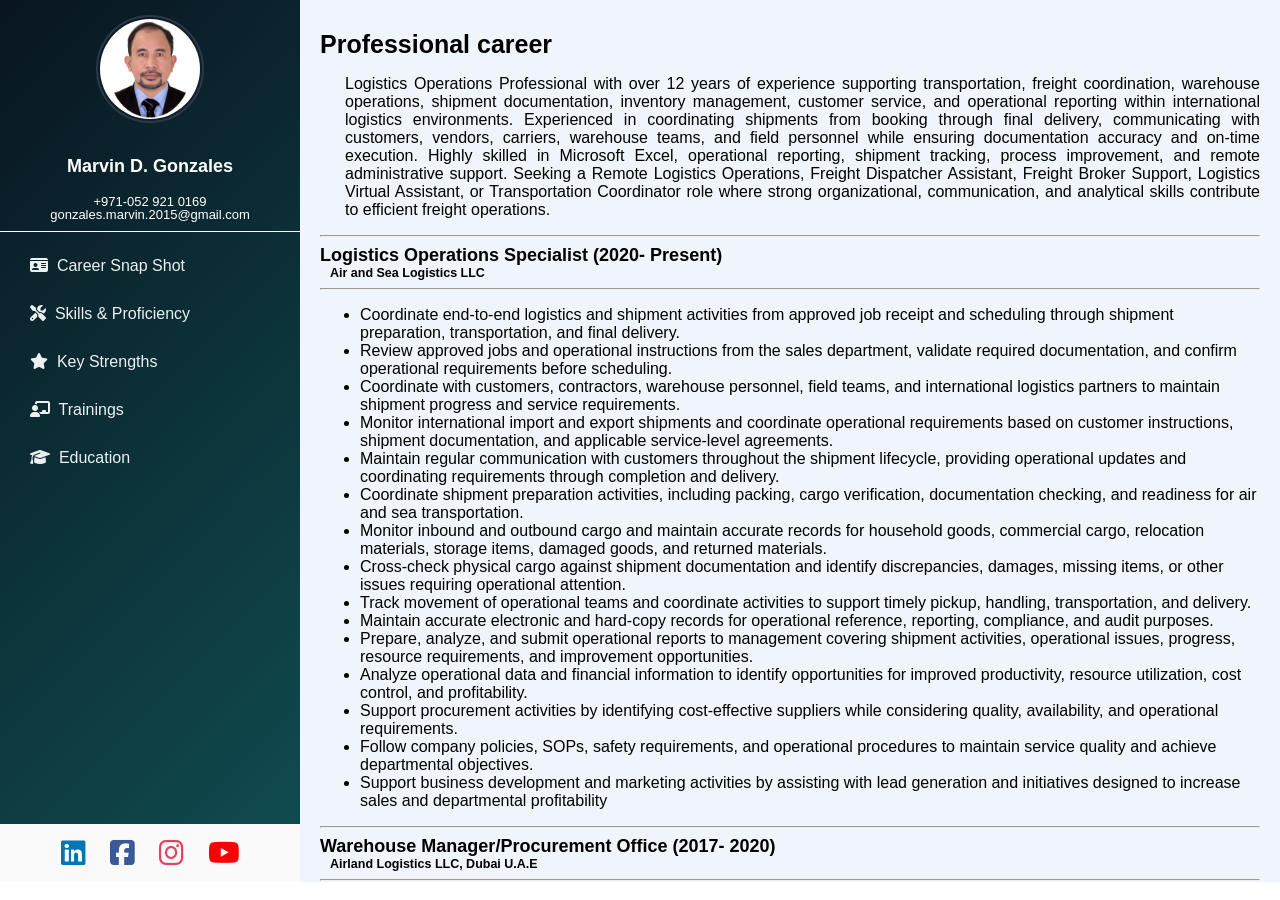
<file: index.html>
<!DOCTYPE html>
<html lang="en">
<head>
  <meta charset="UTF-8">
  <meta name="viewport" content="width=device-width, initial-scale=1.0">
  <link rel="stylesheet" href="https://cdnjs.cloudflare.com/ajax/libs/font-awesome/6.5.1/css/all.min.css">
  <script src="https://cdn.jsdelivr.net/npm/swiper@11/swiper-bundle.min.js"></script> 
  <title>My Curriculum Vitae</title>
  <style>
    body {
      margin: 0;
      font-family: Arial, sans-serif;
      display: flex;
      height: 98vh;
      flex-direction: row;
      overflow-x: hidden;
    }

/* ✅ FORMATTING SIDEBAR */
  .sidebar 
    {
      width: 300px;
      background: linear-gradient(135deg, #091520, #104e52);
      padding: 0px;
      color: #fff;
      flex-shrink: 0;
      transition: transform 0.3s ease-in-out;
      z-index: 1001;
      position: fixed;
      top: 0;
      height: 100%;
       /* ✅ Flexbox fix */
      display: flex;
      flex-direction: column;
    }
  
  .sidebar .profile-pic 
    {
      width: 100px;           /* adjust size as needed */
      height: 100px;          /* equal width & height for circle */
      border-radius: 50%;     /* makes it a circle */
      object-fit: cover;      /* crop image to fit inside circle */
      display: block;         /* ensures proper spacing */
      margin: 15px auto 15px;    /* center horizontally and add spacing below */
      border: 2px solid #2d3748; /* optional border for nice outline */
      padding: 2px;
    }
  .sidebar h3 
    {
      color:white;
      text-align: center;
      font-size: 18px;
    }
  .sidebar .contactDetails 
    {               /* Format the contacts & email address */
      list-style-type: none;   /* Removes the bullet/dot */
      text-align: center;
      font-size: 13px;
      line-height: 1;
      margin: 0px;
      padding: 0px;
    }

/* ✅ FORMATTING LINE between the contact details and sidebar menu  @ SIDEBAR AREA*/
  .sidebar .sidebar-line 
    {
      border: none;               /* remove default browser dotted border */
      height: .7px;                /* thickness */
      width: 100%;                 /* shorter than full width */
      margin: 10px auto;          /* spacing + centered */
      background: #f8f8f8;
    }

  #mainContainer.sidebar-line, .card .sidebar-line  /* ✅  LINE inside the mainContainer*/
    {
      border: none;               /* remove default browser dotted border */
      height: .8px;                /* thickness */
      width: 100%;                 /* shorter than full width */
      margin: 10px auto;          /* spacing + centered */
      background-color: #c1bfbf;  /* softer gray */
    }
  .sidebar a  /* Sidebar links */
    {  
      display: block;
      padding: 10px;
      color:#ecf0f1;
      text-decoration: none;
      margin: 5px 0;
      transition: background 0.3s;
    }
  .sidebar a:hover 
    { 
      background:rgb(205, 255, 224); 
      color: black;
    }
  .sidebar a.active 
    {  
      background:rgb(161, 228, 186); 
      font-size: large; color: black;
    }

/* ✅ Formatting Social Media Icons */
/* ✅ Social Media pinned at bottom */
  .sidebar .cls_socialMedia 
    {
      margin-top: auto;    /* pushes it to bottom */
      padding: 10px 0;
      background: hsl(0, 0%, 98%);  /* remove the forced white bg */
    }
  .sidebar .social-media 
    {
      list-style: none;
      display: flex;
      justify-content: center;
      gap: 10px;
      padding: 0;
      margin: 0;
    }
  .sidebar .social-media li 
    {
      margin: 0px;
      padding-left: 5px;
      padding-right: 5px;
      padding-top: 0px;
    }

  .social-media li a i 
    {          /* Formatting Each Social Media Icons  */
      font-size: 2rem;
      transition: transform 0.2s, color 0.3s;
    }
  .sidebar .social-media a 
    {
      display: flex;              /* make anchor the clickable box */
      align-items: center;
      justify-content: center;
      text-decoration: none;      /* remove underline */
      padding: 0px 2px;                 /* reset padding */
    }
  .sidebar .social-media i     /* Formatting Each Social Media Icons */
    {
      font-size: 1.75rem;
      transition: color .5s;
      cursor: pointer;
    }
/* Individual brand colors */
    .linkedin-icon  { color: #0077B5; }
    .facebook-icon  { color: #3b5999; }
    .instagram-icon { color: #E4405F; }
    .youtube-icon   { color: #FF0000; }

/* Hover effects */
   .social-media li a:hover i 
      {
        transform: translateY(-3px); /* small lift */
        opacity: 0.8;                /* slightly fade */
      }

/* ✅ FORMATTING Toggle button */
  .toggle-btn 
    {
      display: none;
      position: absolute;
      top: 15px;
      left: 15px;
      background: linear-gradient(135deg, #091520, #104e52);
      border: none;
      color: #fff;
      padding: 10px 15px;
      border-radius: 6px;
      font-size: 18px;
      cursor: pointer;
      z-index: 1002;
    }

/* ✅ FORMATTING Overlay */
  .overlay 
    {
      position: fixed;
      top: 0;
      left: 0;
      width: 100%;
      height: 100%;
      background: rgba(0,0,0,0.5);
      z-index: 1000;
      display: none;
    }
  .overlay.active { display: block; }

/* ✅ FORMATTING MAIN CONTAINER */
  #mainContainer 
   {
      flex: 1;
      padding: 20px;
      background: #eff5fb;
      overflow-y: auto;
      transition: all 0.3s ease-in-out;
    }

  #mainContainer h1
    {
      font-size: 25px;
      padding-top: 0px;
      padding-bottom: 0px;
      margin-top: 10px;
      margin-bottom: 15px;
    }
  #mainContainer h2 
    {
      font-size: 18px;
      padding-top: 0px;
      padding-bottom: 0px;
      margin-top: 0px;
      margin-bottom: 0px;
    }
  #mainContainer h3
    {
        font-size: 12.5px;
        font-style: normal;
        padding-left: 10px;
        margin-top: 0px;
        margin-bottom: 0px;
    }
    #mainContainer ul{
        font-size: 16px;
    }
    #mainContainer .clsprofessionalCareer{
        text-align: justify;
        padding-left: 25px;
    }
  

    /* Fade-in animation */
    .fade-in { animation: fadeIn 0.5s ease-in-out; }
    @keyframes fadeIn {
      from { opacity: 0; transform: translateY(10px); }
      to   { opacity: 1; transform: translateY(0); }
    }

    /* Hidden sections */
    .hidden-content { display: none; }
    .card {
      background: #fff;
      padding: 15px;
      margin-bottom: 15px;
      border-radius: 8px;
      box-shadow: 0 2px 6px rgba(0,0,0,0.1);
    }
    .uls-logo {
      width: 120px;           /* fixed width */
      height: 120px;          /* same as width */
      border-radius: 50%;     /* makes it circular */
      object-fit: cover;      /* keeps aspect ratio, crops overflow */
      display: block;         /* needed for margin auto */
      margin: 15px auto;      /* center image */
      padding: 2px;           /* framed look */
    }
    .ul_careerSnapshot{ line-height: 1.5; }
    .ul_workArea{ line-height: 1.5; }
    .ul_technicalArea{ line-height: 1.5; }
    .ul_coreskillsArea{ line-height: 1.5; }
    .ul_keystrenght{ line-height: 1.5; }
    .ul_training{ line-height: 1.5;  }
    .ul_education{ text-align: center; line-height: .5; }
    .a_ulswebsite { 
                    display: inline-block; padding: 10px 18px; background-color: #0066cc;
                    color: #fff;
                    text-decoration: none;
                    font-weight: 600;
                    border-radius: 8px;
                    transition: background-color 0.3s, transform 0.2s;
                }

    .a_ulswebsite:hover {
            background-color: #004080;
            transform: translateY(-2px); /* small lift effect */
    }

    
    /* ================== MEDIA QUERIES ================== */

    /* Mobile <600px → slide left */
    @media (max-width: 600px) {
      .sidebar {left: 0; transform: translateX(-100%);}
      .sidebar p {display: none;}                   /* Hide the contacts & email - when screen size reach this dimension */
      .sidebar a {text-align: center;}              /* Adjust the alignment into center position */                                     
      .sidebar.show { transform: translateX(0); }
      .toggle-btn { display: block; }
      #mainContainer { padding-top: 60px; }
    }

    /* Tablets 601–1024px → slide right */
    @media (min-width: 601px) and (max-width: 1024px) {
      .sidebar {
        right: 0;
        left: auto;
        width: 220px;
        font-size: 14px;
        transform: translateX(100%);
      }
      .sidebar .contactDetails {display: none;}                   /* Hide the contacts & email - when screen size reach this dimension */
      .sidebar a {text-align: center;}              /* Adjust the alignment into center position */
      .sidebar.show { transform: translateX(0); }
      .toggle-btn { display: block; }
      #mainContainer { font-size: 15px; padding-top: 60px; }
    }

/* Laptops 1025–1440px → always visible */
    @media (min-width: 1025px) and (max-width: 1440px) 
      {
        .sidebar {
          width: 300px;
          position: relative;
          left: 0;
          transform: translateX(0);
                }
        .sidebar hr {margin-top: 10px;}         /* LINE between the contancts/email and sidebar menu */
        .sidebar a {
            text-decoration: none;
            margin: 5px 0;
            padding-left: 30px;             /* Makes the menu adjust the padding-left:30px from left side */
                  }
        .toggle-btn { display: none; }
        .overlay { display: none !important; }
        #mainContainer { font-size: 16px; }
      }

/* Large Desktops ≥1441px */
    @media (min-width: 1441px) {
      .sidebar {
        width: 260px;
        position: relative;
        left: 0;
        transform: translateX(0);
      }
      .toggle-btn { display: none; }
      .overlay { display: none !important; }
      #mainContainer { font-size: 18px; padding: 40px; }
    }
  </style>
</head>
<body>
  <!-- Toggle Button -->
  <button class="toggle-btn" id="toggleSidebar">☰ Menu</button>

  <!-- Sidebar -->
  <div class="sidebar" id="sidebar">
    <img src="images/myprofilepict.png" alt="Profile Picture" class="profile-pic">
    <h3>Marvin D. Gonzales</h3>
    <ul class="contactDetails">
      <li>+971-052 921 0169</li>
      <li>gonzales.marvin.2015@gmail.com</li>
    </ul>
    <hr class="sidebar-line">       <!-- LINE between the contancts/email and sidebar menu -->
    <a href="#"><i class="fas fa-id-card"></i>&nbsp; Career Snap Shot</a>
    <a href="#"><i class="fas fa-tools"></i>&nbsp; Skills & Proficiency</a>
    <a href="#"><i class="fas fa-star"></i>&nbsp;  Key Strengths</a>
    <a href="#"><i class="fas fa-chalkboard-teacher"></i>&nbsp;  Trainings</a>
    <a href="#"><i class="fas fa-graduation-cap"></i>&nbsp;  Education</a>

    <div class="cls_socialMedia">
        <ul class="social-media">
          <li>
            <a href="https://www.linkedin.com/feed/" target="_blank" rel="noopener noreferrer">
              <i class="fab fa-linkedin linkedin-icon"></i>
            </a>
          </li>
          <li>
            <a href="https://www.facebook.com/yourprofile" target="_blank" rel="noopener noreferrer">
              <i class="fab fa-facebook-square facebook-icon"></i>
            </a>
          </li>
          <li>
            <a href="https://www.instagram.com/yourprofile" target="_blank" rel="noopener noreferrer">
              <i class="fab fa-instagram instagram-icon"></i>
            </a>
          </li>
          <li>
            <a href="https://www.youtube.com/yourchannel" target="_blank" rel="noopener noreferrer">
              <i class="fab fa-youtube youtube-icon"></i>
            </a>
          </li>
        </ul>
    </div>
  </div>

  <!-- Overlay -->
  <div class="overlay" id="overlay"></div>

  <!-- Main Content -->
  <div id="mainContainer" class="cls_mainContainer">
    <h1>Professional career</h2>
      <p class="clsprofessionalCareer">Logistics Operations Professional with over 12 years of experience supporting transportation, freight coordination, warehouse operations, shipment documentation, inventory management, customer service, and operational reporting within international logistics environments.
        Experienced in coordinating shipments from booking through final delivery, communicating with customers, vendors, carriers, warehouse teams, and field personnel while ensuring documentation accuracy and on-time execution.
        Highly skilled in Microsoft Excel, operational reporting, shipment tracking, process improvement, and remote administrative support. Seeking a Remote Logistics Operations, Freight Dispatcher Assistant, Freight Broker Support, Logistics Virtual Assistant, or Transportation Coordinator role where strong organizational, communication, and analytical skills contribute to efficient freight operations.</p>
    <hr class="sidebar-line">       <!-- LINE -->
      <h2>Logistics Operations Specialist (2020- Present)</h2>
      <h3>Air and Sea Logistics LLC</h3>
    <hr class="sidebar-line">       <!-- LINE -->
      <ul>
          <li>Coordinate end-to-end logistics and shipment activities from approved job receipt and scheduling through shipment preparation, transportation, and final delivery.</li>          
          <li>Review approved jobs and operational instructions from the sales department, validate required documentation, and confirm operational requirements before scheduling.</li>
          <li>Coordinate with customers, contractors, warehouse personnel, field teams, and international logistics partners to maintain shipment progress and service requirements.</li>
          <li>Monitor international import and export shipments and coordinate operational requirements based on customer instructions, shipment documentation, and applicable service-level agreements.</li>
          <li>Maintain regular communication with customers throughout the shipment lifecycle, providing operational updates and coordinating requirements through completion and delivery.</li>
          <li>Coordinate shipment preparation activities, including packing, cargo verification, documentation checking, and readiness for air and sea transportation.</li>
          <li>Monitor inbound and outbound cargo and maintain accurate records for household goods, commercial cargo, relocation materials, storage items, damaged goods, and returned materials.</li>
          <li>Cross-check physical cargo against shipment documentation and identify discrepancies, damages, missing items, or other issues requiring operational attention.</li>
          <li>Track movement of operational teams and coordinate activities to support timely pickup, handling, transportation, and delivery.</li>
          <li>Maintain accurate electronic and hard-copy records for operational reference, reporting, compliance, and audit purposes.</li>
          <li>Prepare, analyze, and submit operational reports to management covering shipment activities, operational issues, progress, resource requirements, and improvement opportunities.</li>
          <li>Analyze operational data and financial information to identify opportunities for improved productivity, resource utilization, cost control, and profitability.</li>
          <li>Support procurement activities by identifying cost-effective suppliers while considering quality, availability, and operational requirements.</li>
          <li>Follow company policies, SOPs, safety requirements, and operational procedures to maintain service quality and achieve departmental objectives.</li>
          <li>Support business development and marketing activities by assisting with lead generation and initiatives designed to increase sales and departmental profitability</li>
      </ul>
      <hr class="sidebar-line">       <!-- LINE -->
        <h2>Warehouse Manager/Procurement Office (2017- 2020)</h2>
        <h3>Airland Logistics LLC, Dubai U.A.E</h3>
      <hr class="sidebar-line">       <!-- LINE -->
      <ul>
          <li>Managed daily warehouse and logistics operations covering inbound and outbound cargo, storage activities, shipment preparation, and material control.</li>
          <li>Coordinated warehouse activities with logistics and relocation departments to support scheduled deliveries, shipments, and customer requirements.</li>
          <li>Monitored inbound and outbound cargo, including household goods, commercial cargo, relocation materials, storage items, damaged goods, and returned materials.</li>
          <li>Reviewed delivery activities and warehouse movements to identify operational changes that could affect shipment schedules and delivery commitments.</li>
          <li>Monitored export packing and shipment preparation for air and sea shipments, verifying cargo against documentation and identifying discrepancies or damages.</li>
          <li>Managed inventory records for household goods, commercial cargo, corporate accounts, storage items, and operational materials.</li>
          <li>Maintained accurate warehouse and shipment records in electronic and hard-copy formats for operational tracking, reporting, and audit purposes.</li>
          <li>Coordinated warehouse personnel and monitored team movement to support timely cargo handling and delivery activities.</li>
          <li>Monitored inventory levels and coordinated replenishment of materials required for daily logistics operations.</li>
          <li>Implemented warehouse organization, safety, security, handling, storage, and housekeeping procedures.</li>
          <li>Prepared operational summaries and inventory reports for management review and decision-making.</li>
          <li>Used software and data-management skills to improve inventory monitoring and warehouse control processes.</li>
          <li>Supported procurement activities by identifying reliable suppliers offering competitive pricing and suitable material quality.</li>
          <li>Contributed to cost-control and profitability initiatives through effective resource and inventory management.</li>
      </ul>
      <hr class="sidebar-line">       <!-- LINE -->
        <h2>Operations Manager (2015- 2017)</h2>
        <h3>CMG International Movers and Cargo, Dubai U.A.E</h3>
      <hr class="sidebar-line">       <!-- LINE -->
      <ul>
        <li>Managed daily logistics and cargo operations, coordinating schedules, personnel, equipment, vehicles, materials, and operational resources.</li>
        <li>Planned and assigned workloads based on team capacity, skills, crew availability, shipment requirements, and operational priorities.</li>
        <li>Coordinated shipment schedules and operational activities from approved job receipt through cargo handling and completion.</li>
        <li>Reviewed customer and shipment requirements, identified operational constraints, and advised sales and coordination teams regarding necessary resources and requirements.</li>
        <li>Coordinated international import and export operations based on shipment dockets, job instructions, customer requirements, and service-level agreements.</li>
        <li>Coordinated with international relocation and logistics partners to execute assigned shipment requirements and maintain required service standards.</li>
        <li>Monitored field teams and operational crews and responded to issues, urgent requirements, delays, and operational changes.</li>
        <li>Coordinated vehicles, trucks, equipment, tools, materials, and personnel required to complete scheduled logistics activities.</li>
        <li>Evaluated completed jobs, identified operational weaknesses, and developed improvement strategies to increase productivity and service quality.</li>
        <li>Prepared operational reports, invoices, Statements of Account (SOA), and other logistics-related documentation.</li>
        <li>Prepared management reports covering operational issues, progress, resource requirements, productivity, and improvement strategies.</li>
        <li>Assisted cargo operations with shipment planning, cargo volume assessment, cost estimation, container requirements, shipment scheduling, and cargo loading coordination.</li>
        <li>Coordinated cargo-handling and packing training to ensure teams followed required procedures and handling standards.</li>
        <li>Managed inventory and operational materials and ensured adequate resources were available for scheduled jobs.</li>
        <li>Implemented company policies, SOPs, safety requirements, and operational standards.</li>
      </ul>
      <hr class="sidebar-line">       <!-- LINE -->
        <h2>Warehouse Manager (2014- 2015)</h2>
        <h3>CMG International Movers and Cargo, Dubai U.A.E</h3>
      <hr class="sidebar-line">       <!-- LINE -->
      <ul>
        <li>Managed daily warehouse operations involving inbound cargo, outbound shipments, storage, shipment preparation, and cargo handling.</li>
        <li>Monitored inbound and outbound cargo and maintained accurate records of stored, dispatched, damaged, and returned goods.</li>
        <li>Reviewed work orders and delivery schedules to identify operational changes that could affect shipment timing and resource requirements.</li>
        <li>Coordinated export loading activities for cargo shipments, including Kabayan boxes to the Philippines and household and commercial shipments to Europe, Asia, Africa, and other international destinations.</li>
        <li>Monitored cargo preparation and shipment readiness prior to loading and transportation.</li>
        <li>Conducted physical inventories covering import cargo, export cargo, storage items, operational materials, and maintenance equipment.</li>
        <li>Prepared inventory and operational reports for accounts and senior management.</li>
        <li>Coordinated warehouse personnel and monitored team activities to ensure cargo was prepared and dispatched according to schedule.</li>
        <li>Maintained organized warehouse layouts to maximize available storage and operational efficiency.</li>
        <li>Monitored stock levels and coordinated replenishment of materials required for logistics operations.</li>
        <li>Implemented safe cargo handling, storage, security, and warehouse housekeeping procedures.</li>
        <li>Maintained accurate documentation and records to support operational control and future reference.</li>
      </ul>
        
      <hr class="sidebar-line">       <!-- LINE -->
        <h2>Sales Executive Cum Coordinator (2013- 2014)</h2>
        <h3>CMG International Movers and Cargo, Dubai U.A.E</h3>
      <hr class="sidebar-line">       <!-- LINE -->
      <ul>
          <li>Conducted customer surveys and assessed shipment volume, access conditions, special requirements, estimated timelines, and operational requirements.</li>
          <li>Prepared preliminary operational and cost estimates based on shipment volume, requirements, resources, and anticipated work scope.</li>
          <li>Coordinated approved jobs received from management and international relocation partners and reviewed shipment requirements before execution.</li>
          <li>Reviewed job dockets and operational instructions and coordinated requirements according to established service-level agreements.</li>
          <li>Coordinated work schedules based on team availability, workload, skills, shipment requirements, and operational priorities.</li>
          <li>Communicated with customers, field teams, contractors, and internal departments to coordinate shipment and service requirements.</li>
          <li>Monitored field operations and responded to operational issues and urgent customer requirements.</li>
          <li>Prepared reports, invoices, Statements of Account (SOA), and other operational documentation.</li>
          <li>Ensured operational activities complied with customer requirements, safety standards, quality procedures, and company policies.</li>
          <li>Supported coordination of logistics-related services for affiliated corporate clients and contractors.</li>
      </ul>
      <hr class="sidebar-line">       <!-- LINE -->
        <h2>IT Instructor (2002- 2011)</h2>
        <h3>St. John Berchmans High School, Isabela Philippines</h3>
      <hr class="sidebar-line">       <!-- LINE -->
      <ul>
          <li>Practice excellence in teaching, instruction and develop the technological aspects of the students and colleagues/teachers,</li>
          <li>Give different activities and guide students in using basic and advance functions of new programs such as application 
              software’s, web development & operating system.</li>
          <li>Uses different software applications based on the curriculum of all level under secondary level and provides advance training 
              and seminars for the staff through software workshops related to their field of specification.</li>
          <li>Facilitate the staff/teachers regarding the use of computers for classroom management, lesson objective implementation 
              based on the curriculum.</li>
          <li>Works cooperatively with other teachers in planning a balanced curricular program, adapting schedules.</li>
          <li>Plans, implements, monitors and assesses the instructional program, which is consistent with board goals 
              and school vision, mission based on assessments of student needs.</li>
          <li>Evaluates each pupil’s progress in skills and prepares progress reports.</li>
          <li>Maintains professional competence through participation in software and hardware trainings and in education 
              workshops provided by the school and/or in self-selected professional growth activities.</li>
          <li>Conduct program proposal and write a modified system for teachers, staff and students like grading system.</li>
          <li>Perform or direct revision or repair of existing programs to increase operating efficiency or adapt to new requirements.</li>
      </ul>
  </div>

<!-- Hidden Sections -->
<!-- FIRST SIDEBAR MENU -->
<div id="careerSnapshotContent" class="hidden-content">
      <div class="card">
        <h3><i class="fas fa-briefcase"></i>&nbsp; Career Snap Shot</h3>
        <hr class="sidebar-line">       <!-- LINE -->
        <ul class="ul_careerSnapshot">
          <li>Logistics Operations Specialist/Move Manager || Air and Sea Logistics LLC, Dubai, U.A.E. | 2020 – Present</li>
          <li>Warehouse Manager/Procurement Officer || Airland Logistics LLC, Dubai, U.A.E. | 2017 – 2020</li>
          <li>Operations Manager || CMG International Movers and Cargo Services LLC, Dubai, U.A.E. | 2015 – 2017</li>
          <li>Warehouse Manager || CMG International Movers and Cargo Services LLC, Dubai, U.A.E. | 2014 – 2015</li>         
          <li>Sales Executive/Logistics Coordinator/Surveyor || CMG International Movers and Cargo Services LLC, Dubai, U.A.E. | 2013 – 2014</li>
          <li>IT Instructor/Technology Training Specialist || St. John Berchmans High School, Isabela, Philippines | 2002 – 2011</li>
        </ul>
      </div>
</div>

  <div id="skillsContent" class="hidden-content">   
        <div class="card">
            <h3><i class="fas fa-briefcase"></i>&nbsp; CORE COMPETENCIES</h3>
            <hr class="sidebar-line">       <!-- LINE -->
            <ul class="ul_corecompetencies">
              <li>Logistics, Freight & Relocation Operations</li>
              <li>Warehouse & Inventory Management</li>
              <li>Procurement, Purchasing & Supplier Management</li>              
              <li>Accounting, Cost Control & Financial Operations</li>
              <li>Data Analysis, Reporting & Forecasting</li>
              <li>Logistics Documentation & Compliance</li>
              <li>Freight Dispatch & Carrier Coordination</li>
              <li>Client, Customer & Stakeholder Management</li>
              <li>Process Improvement & Operations Coordination</li>                      
            </ul>
        </div>
        <div class="card">
          <h3><i class="fas fa-microchip"></i>&nbsp; FREIGHT & LOGISTICS OPERATIONS</h3>
              <hr class="sidebar-line">       <!-- LINE -->
              <ul class="ul_freightoperation">
                <li>Freight Dispatch & Carrier Coordination</li>
                <li>Load, Delivery & Appointment Scheduling</li>
                <li>Shipment & Load Status Tracking</li>
                <li>Dispatch & Freight Documentation</li>
                <li>Customer & Carrier Communication</li>
                <li>Import & Export Coordination</li>
                <li>Shipment Records & Delivery Management</li>                
              </ul>
        </div>
        <div class="card">
          <h3><i class="fas fa-microchip"></i>&nbsp; WAREHOUSE & INVENTORY</h3>
              <hr class="sidebar-line">       <!-- LINE -->
              <ul class="ul_warehouseinventory">
                <li>Warehouse Operations & Management</li>
                <li>Inventory Control & Reconciliation</li>
                <li>Stock Monitoring & Recordkeeping</li>
                <li>Materials Handling</li>
                <li>Inventory Reporting & Analysis</li>
                <li>Order Fulfillment & Shipment Coordination</li>
              </ul>
        </div>
         <div class="card">
        <h3><i class="fas fa-microchip"></i>&nbsp; PROCUREMENT & SUPPLIER MANAGEMENT</h3>
              <hr class="sidebar-line">       <!-- LINE -->
              <ul class="ul_procurementsuppliermanagement">                                
                <li>Procurement & Purchasing Support</li>
                <li>Supplier & Purchase Order Management</li>
                <li>Cost Control & Vendor Coordination</li>
                <li>Supplier Performance & Procurement Documentation</li>
              </ul>
        </div>
        <div class="card">
        <h3><i class="fas fa-microchip"></i>&nbsp; ACCOUNTING & FINANCIAL OPERATIONS</h3>
              <hr class="sidebar-line">       <!-- LINE -->
              <ul class="ul_accountingfinancialoperations">                
                <li>Accounts Payable & Receivable Support</li>
                <li>Billing & Invoicing</li>
                <li>Job Costing | Cost Control | Profitability Analysis</li>             
                <li>Inventory Reconciliation</li>                
              </ul>
        </div>
        <div class="card">
        <h3><i class="fas fa-microchip"></i>&nbsp; DOCUMENTATION & COMPLIANCE</h3>
              <hr class="sidebar-line">       <!-- LINE -->
              <ul class="ul_documentationcompliance">
                <li>Bill of Lading (BOL)</li>
                <li>Proof of Delivery (POD)</li>
                <li>Commercial Invoices & Packing Lists</li>
                <li>Shipping, Export & Import Documentation</li>
                <li>Delivery Orders & Shipment Records</li>          
                <li>Documentation Control & Compliance</li>                
              </ul>
        </div>
        <div class="card">
        <h3><i class="fas fa-microchip"></i>&nbsp; DATA & REPORTING</h3>
               <hr class="sidebar-line">       <!-- LINE -->
               <ul class="ul_datareporting">
                <li>Data Analysis & Reporting | Forecasting</li>                
                <li>Microsoft Excel Reporting</li>
                <li>Dashboard Development</li>
                <li>Data Validation & Quality Control</li>
                <li>Operational & Management Reporting</li>
              </ul>
        </div>
        <div class="card">
            <h3><i class="fas fa-microchip"></i>&nbsp; TECHNICAL SKILLS & SOFTWARE</h3>
              <hr class="sidebar-line">       <!-- LINE -->
              <ul class="ul_technicalArea">                
                <li>Microsoft Excel:</li>
                    <ul>
                      <ol>Pivot Tables | XLOOKUP | VLOOKUP | Power Query | Conditional Formatting | Data Validation | Dashboards | Data Analysis</ol>
                    </ul>
                <li>Microsoft Office:</li>
                    <ul>
                      <ol>Word | Excel | Outlook | PowerPoint | Access</ol>
                    </ul>
                <li>Productivity & Collaboration:</li>
                    <ul>
                      <ol>Google Sheets | Microsoft Teams | Zoom | Email & Calendar Management</ol>
                    </ul>
                <li>Web Development:</li>
                  <ul>
                    <ol>HTML5 | CSS3 | JavaScript | Git | GitHub</ol>
                  </ul>
                <li>Logistics Technology:</li>
                  <ul>
                    <ol>Transportation Management Systems (TMS) | DAT Load Board <em>(Currently Learning)</em> | Truckstop.com <em>(Currently Learning)</em></ol>
                  </ul>
              </ul>
        </div>        
  </div>

<!-- SECOND SIDEBAR MENU -->
  <div id="keystrengthsContent" class="hidden-content"> 
    <div class="card">
     <h3><i class="fas fa-bolt"></i>&nbsp; KEY STRENGTHS</h3>
      <hr class="sidebar-line">       <!-- LINE -->
      <ul class="ul_keystrenght">            
            <li>Freight Operations & Reporting</li>
            <li>Transportation Coordination</li>
            <li>Logistics Documentation</li>
            <li>Shipment Scheduling</li>
            <li>Dispatch Support & Carrier Coordination</li>
            <li>Inventory Control</li>
            <li>Customer Service & Vendor Management</li>
            <li>Time Management & Team Leadership</li>
            <li>Microsoft Excel Proficiency & Problem Solving</li>
            <li>Process Improvement & Remote Collaboration</li>
      </ul>
    </div>
  </div>

<!-- THIRD SIDEBAR MENU -->
  <div id="trainingContent" class="hidden-content">  
    <div class="card">
      <h3><i class="fas fa-book-open"></i>&nbsp; Studies and Trainings</h3>
      <hr class="sidebar-line">       <!-- LINE -->
      <ul class="ul_training">
        <li>Freight Broker Virtual Assistant Challenge - Freight Courses 101 || https://www.facebook.com/search/top?q=freight%20courses%20101</li>
        <li>Introduction of Application Development For Startups || Department of Information and Communication Technology (ICT) https://dict.gov.ph/home</li>
        <li>Data Analytics - MS Excel Professional /Power BI/ Data Analysis/DataViz and Story-telling with Data || https://datasenseph.com/</li>
        <li>Full Stack Web Development || https://learncomputertoday.net/</li>
        <li>Customer Service Fundamentals || (Certificate - Verified link     https://coursera.org/verif    y/QT5J2PM5CGBF)  Coursera Online Course Provider</li>
        <li>Logistics and Warehouse Management (Certificate – KHDA Certified) || Filipino Institute, Burjuman Branch Dubai. https://www.filipino-institute.com/</li>
      </ul>
    </div>
  </div>

<!-- FOURTH SIDEBAR MENU -->
  <div id="educationContent" class="hidden-content">  
    <div class="card">
      <h3><i class="fas fa-university"></i>&nbsp; Educational Background</h3>
      <hr class="sidebar-line">       <!-- LINE -->
      <img src="images/ULS Logo.jpg" alt="ULS Picture" class="uls-logo">
      <ul class="ul_education">
        <p>Bachelor of Science in Computer Information Science</p>
        <p>University of La Salette</p>
        <p>Santiago City, Philippines</p>
        <br>
        <a href="https://uls.edu.ph/" target="_blank" rel="noopener noreferrer" class="a_ulswebsite">visit ULS Website</a>
      </ul>
    </div>
  </div>

<script>
  const menuLinks = document.querySelectorAll(".sidebar a");
  const container = document.getElementById("mainContainer");
  const sidebar = document.getElementById("sidebar");
  const toggleBtn = document.getElementById("toggleSidebar");
  const overlay = document.getElementById("overlay");
  let activeLink = null;

  // Save the original/default content of #mainContainer
  const defaultContent = container.innerHTML;

  // Toggle sidebar (mobile + tablet)
  toggleBtn.addEventListener("click", () => {
    sidebar.classList.toggle("show");
    overlay.classList.toggle("active");
  });

  // Close sidebar if overlay clicked
  overlay.addEventListener("click", () => {
    sidebar.classList.remove("show");
    overlay.classList.remove("active");
  });

  // Handle menu clicks
  menuLinks.forEach(link => {
    link.addEventListener("click", (e) => {
      e.preventDefault();

      // Deselect if already active
      if (activeLink === link) {
        link.classList.remove("active");
        activeLink = null;

        // Restore the original #mainContainer content
        container.innerHTML = defaultContent;

        // Hide sidebar/overlay on small screens
        sidebar.classList.remove("show");
        overlay.classList.remove("active");
        return;
      }

      // Remove active from all
      menuLinks.forEach(l => l.classList.remove("active"));

      // Mark current active
      link.classList.add("active");
      activeLink = link;

      // Load content
      if(link.textContent.includes("Career")) container.innerHTML=document.getElementById("careerSnapshotContent").innerHTML;
    else if(link.textContent.includes("Skills")) container.innerHTML=document.getElementById("skillsContent").innerHTML;
    else if(link.textContent.includes("Key")) container.innerHTML=document.getElementById("keystrengthsContent").innerHTML;
    else if(link.textContent.includes("Trainings")) container.innerHTML=document.getElementById("trainingContent").innerHTML;
    else if(link.textContent.includes("Education")) container.innerHTML=document.getElementById("educationContent").innerHTML;

      // Fade in animation
      container.classList.remove("fade-in");
      void container.offsetWidth; // reflow trick
      container.classList.add("fade-in");

      // Auto-close sidebar on small screens
      if (window.innerWidth <= 1024) {
        sidebar.classList.remove("show");
        overlay.classList.remove("active");
      }
    });
  });
</script>

  
</body>
</html>

<!--
Features added:
Hamburger button (☰ Menu) on mobile (<600px).
Sidebar slides in/out smoothly.
Sidebar auto-closes after a menu item is clicked on mobile.
Still works perfectly with fade-in animation + responsiveness.

Now:
On mobile (<600px), the sidebar slides over content.
A dark overlay appears → clicking it closes the sidebar.
On tablet & larger screens, the sidebar is always visible (no overlay).
Works with your fade-in content animation.

Changes made:
.sidebar starts with transform: translateX(-100%) (off-screen).
.sidebar.show slides it in with transform: translateX(0).
Smooth transition: transition: transform 0.3s ease-in-out;.
So now the sidebar slides smoothly in/out on mobile, instead of instantly appearing.

Alright 🚀 — let’s extend the behavior:
Mobile (<600px) → Sidebar slides in from the left.
Tablet (601px – 1024px) → Sidebar slides in from the right.
Laptop & Desktop (≥1025px) → Sidebar is always visible (fixed, no overlay).

✅ Now:
Phones: sidebar slides in from the left.
Tablets: sidebar slides in from the right.
Laptops/desktops: sidebar is always visible, no overlay.

✅ Fixed:
Removed duplicate/conflicting .hidden vs .show logic → now only .show controls visibility.
Sidebar left on mobile, right on tablets, always visible on larger screens.
Overlay only appears for mobile + tablets.
-->
</file>
